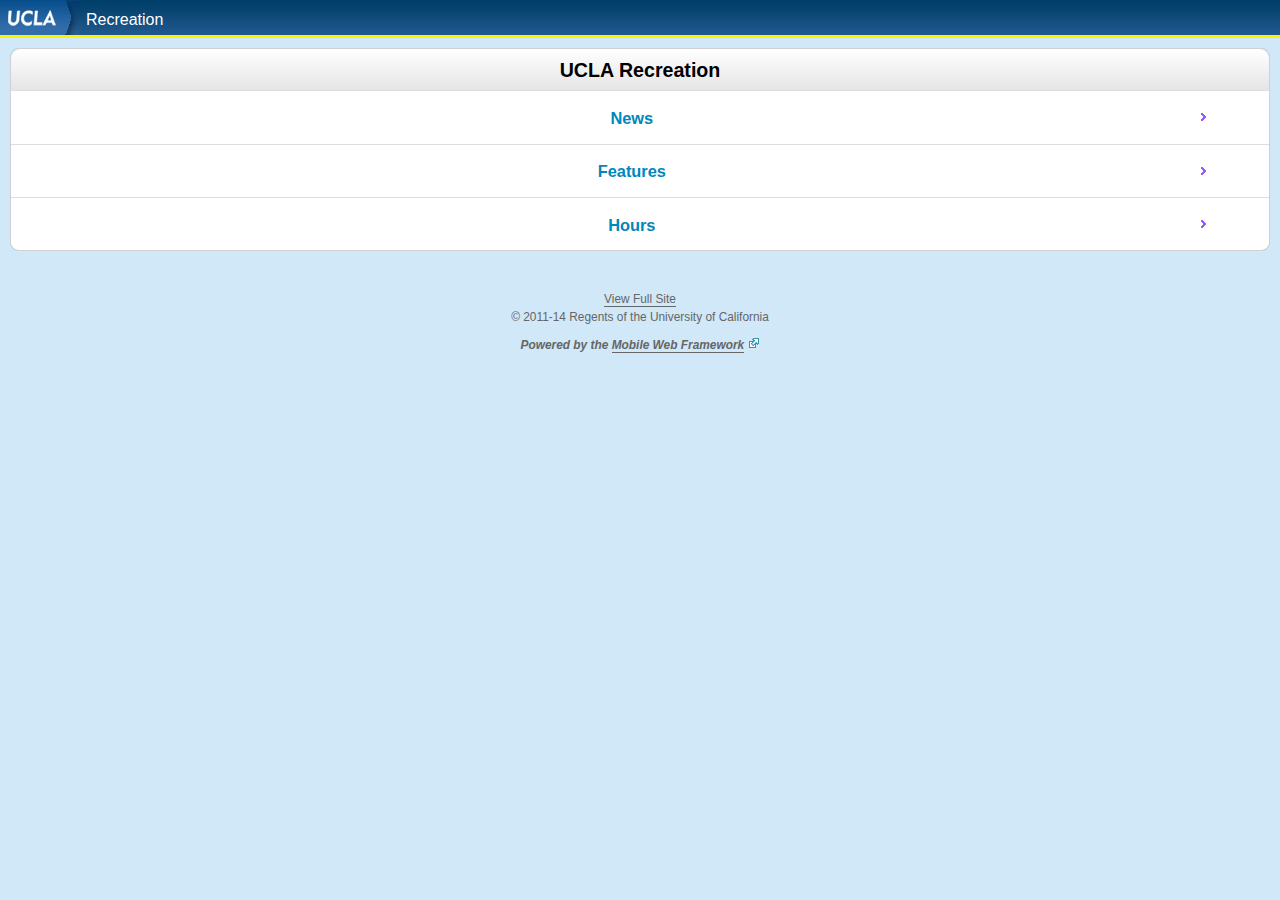
<file: index.html>
<!DOCTYPE html>
<html lang="en" manifest="manifest.appcache">
    <head>
        <title>UCLA Recreation</title>
        <link rel="stylesheet" href="assets/mwf.css">
        <script type="text/javascript" src="assets/fastclick.js"></script>
        <script type="text/javascript" src="assets/mwf.js"></script>
        <script type="text/javascript" src="assets/jquery.js"></script>
        <script type="text/javascript" src="assets/site.js"></script>
        <link rel="shortcut icon" href="favicon.ico">
        <link rel="apple-touch-icon-precomposed" href="assets/img/ucla/appicon.png">
        <meta name="viewport" content="width=device-width,initial-scale=1,maximum-scale=1">
    </head>
    <body>
        
        <header id="header" role="banner">
            <a href="http://m.ucla.edu"><img src="assets/img/ucla/header.png" alt="UCLA"></a>
            <span>Recreation</span>
        </header>
        
        <nav class="menu">
            <h1>UCLA Recreation</h1>
            <ul>
                <li><a href="news.html">News</a></li>
                <li><a href="features.html">Features</a></li>
                <li><a href="hours.html">Hours</a></li>
            </ul>
        </nav>
        
        <footer id="footer"> 
            <a href="http://www.recreation.ucla.edu">View Full Site</a> 
            <p>&copy; 2011-14 Regents of the University of California<br> 
            <p style="font-weight:bold;font-style:italic;margin-top:10px;">Powered by the <span class="external"><a rel="external" class="no-ext-ind" href="http://mwf.ucla.edu" target="_blank">Mobile Web Framework</a></span></p>
        </footer>
        
    </body>
</html>
</file>
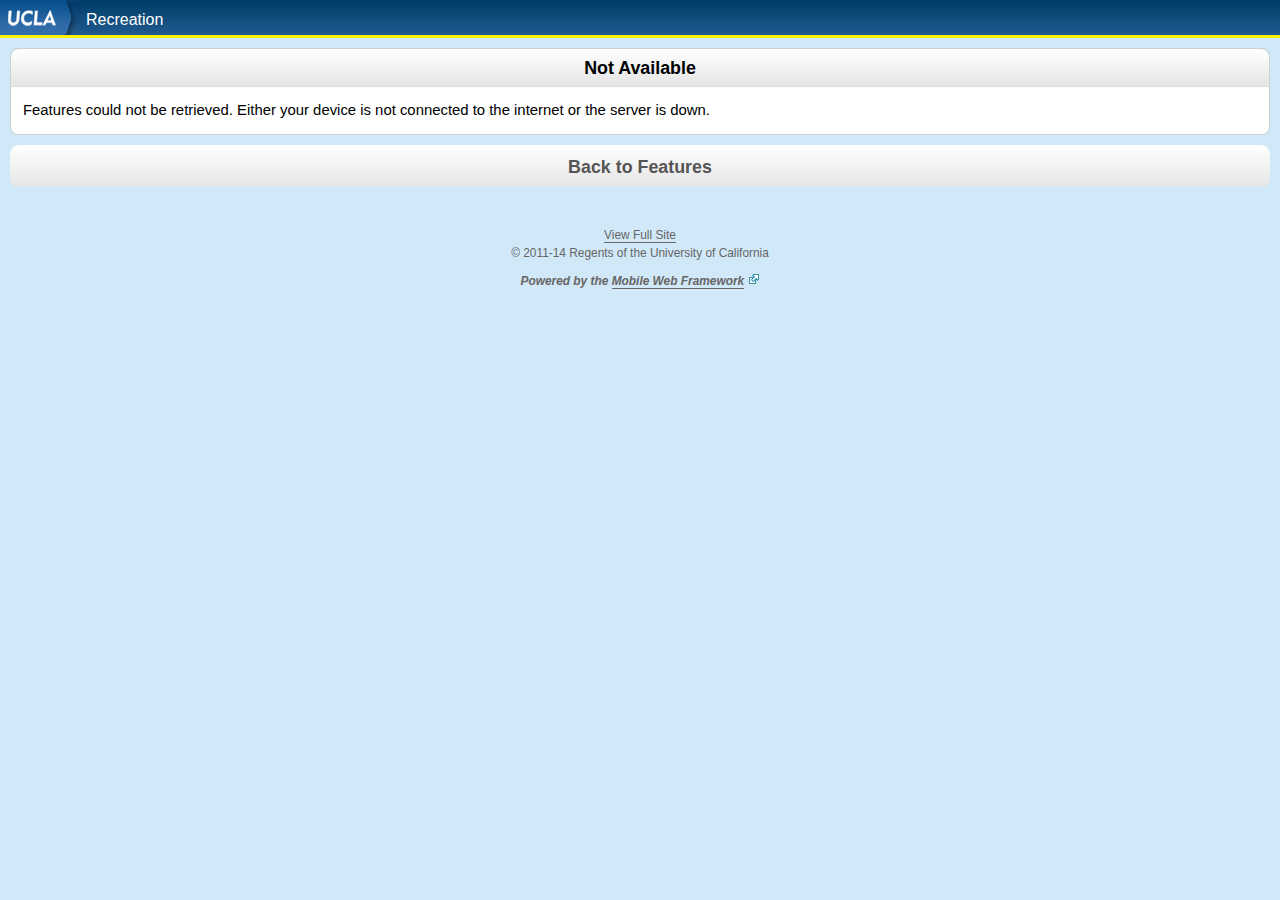
<file: feature_article.html>
<!DOCTYPE html>
<html lang="en" manifest="manifest.appcache">
    <head>
        <title>UCLA Recreation</title>
        <link rel="stylesheet" href="assets/mwf.css">
        <script type="text/javascript" src="assets/fastclick.js"></script>
        <script type="text/javascript" src="assets/mwf.js"></script>
        <script type="text/javascript" src="assets/jquery.js"></script>
        <script type="text/javascript" src="assets/site.js"></script>
        <link rel="shortcut icon" href="favicon.ico">
        <link rel="apple-touch-icon-precomposed" href="assets/img/ucla/appicon.png">
        <meta name="viewport" content="width=device-width,initial-scale=1,maximum-scale=1">
    </head>
    <body>
        
        <header id="header" role="banner">
            <a href="http://m.ucla.edu"><img src="assets/img/ucla/header.png" alt="UCLA"></a>
            <span>Recreation</span>
        </header>
        
        <main></main>
        
        <a href="features.html" class="button light">Back to Features</a>
        
        <footer id="footer"> 
            <a href="http://www.recreation.ucla.edu">View Full Site</a> 
            <p>&copy; 2011-14 Regents of the University of California<br> 
            <p style="font-weight:bold;font-style:italic;margin-top:10px;">Powered by the <span class="external"><a rel="external" class="no-ext-ind" href="http://mwf.ucla.edu" target="_blank">Mobile Web Framework</a></span></p>
        </footer>
        
        <script type="text/javascript">
(function(){
    
    var guid = window.location.hash.substring(1);
    
    Site.News.retrieve(Site.Config.endpoint+'/recfeatures', 'Features', {
        'prefer': 'cache',
        'success': function(items){
            var item = items[guid],
                $create = Site.Util.$create,
                $main = $('main'),
                $content = $create('div').addClass('content')
                                         .append($create('h1').text(item['title']))
                                         .append($create('div').html(item['description']))
                                         .appendTo($main);
                                 
            if(item['link'] && item['link'].length > 0)
                $create('div').attr('style', 'text-align:center;')
                              .append('<strong>For more information...</strong>')
                              .append('<br>')
                              .append('<a href="'+item['link']+'">'+item['link']+'</a>')
                              .appendTo($content);
        },
        'error': function(error){

        }
    })
})();
        </script>
        
    </body>
</html>
</file>
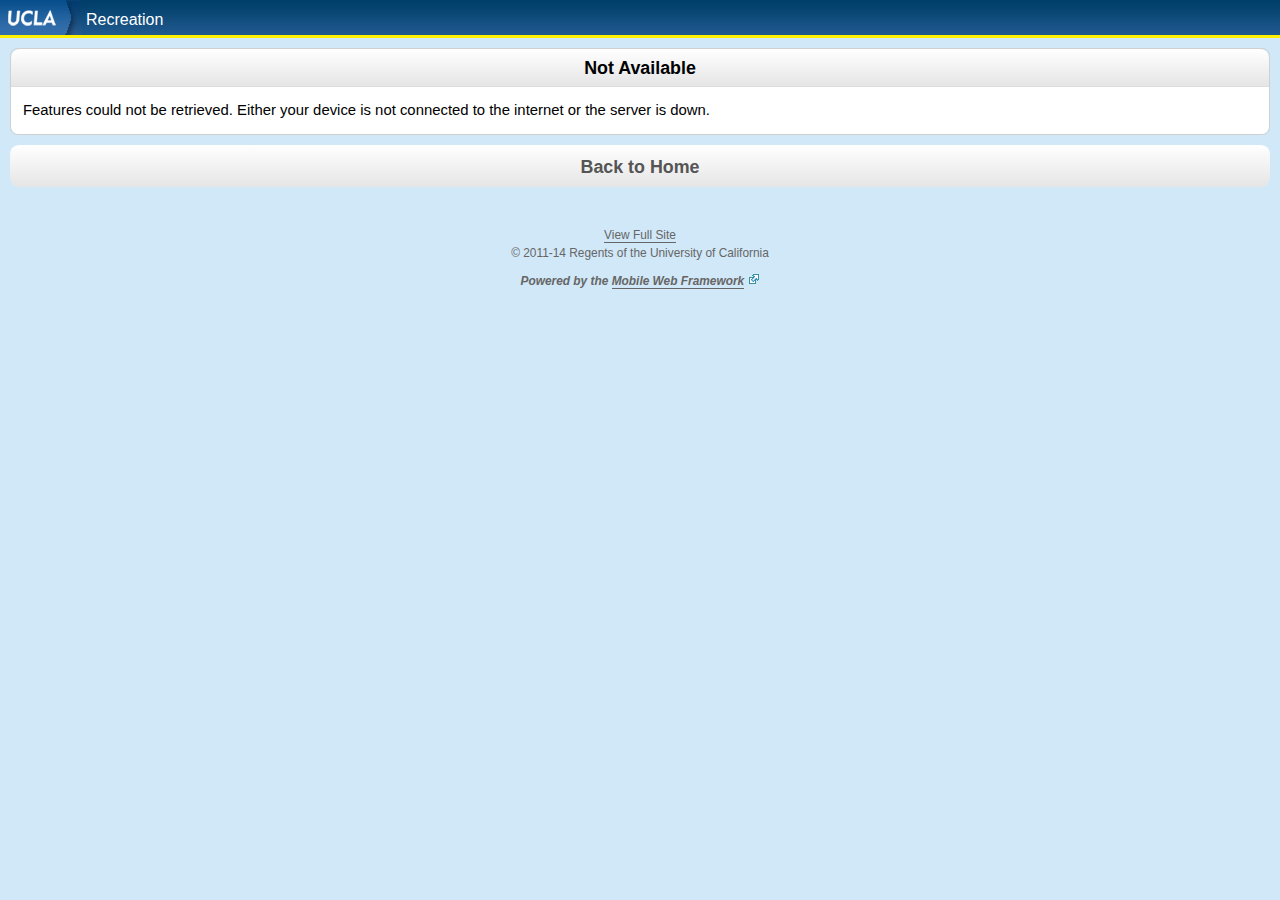
<file: features.html>
<!DOCTYPE html>
<html lang="en" manifest="manifest.appcache">
    <head>
        <title>UCLA Recreation</title>
        <link rel="stylesheet" href="assets/mwf.css">
        <script type="text/javascript" src="assets/fastclick.js"></script>
        <script type="text/javascript" src="assets/mwf.js"></script>
        <script type="text/javascript" src="assets/jquery.js"></script>
        <script type="text/javascript" src="assets/site.js"></script>
        <link rel="shortcut icon" href="favicon.ico">
        <link rel="apple-touch-icon-precomposed" href="assets/img/ucla/appicon.png">
        <meta name="viewport" content="width=device-width,initial-scale=1,maximum-scale=1">
    </head>
    <body>
        
        <header id="header" role="banner">
            <a href="http://m.ucla.edu"><img src="assets/img/ucla/header.png" alt="UCLA"></a>
            <span>Recreation</span>
        </header>
        
        <main></main>
        
        <a href="index.html" class="button light">Back to Home</a>
        
        <footer id="footer"> 
            <a href="http://www.recreation.ucla.edu">View Full Site</a> 
            <p>&copy; 2011-14 Regents of the University of California<br> 
            <p style="font-weight:bold;font-style:italic;margin-top:10px;">Powered by the <span class="external"><a rel="external" class="no-ext-ind" href="http://mwf.ucla.edu" target="_blank">Mobile Web Framework</a></span></p>
        </footer>
        
        <script type="text/javascript">
(function(){
    
    Site.News.retrieve(Site.Config.endpoint+'/recfeatures', 'Features', {
        'prefer': 'cache',
        'success': function(items){
            var $create = Site.Util.$create,
                $menu = $create('div').addClass('menu detailed')
                                         .append($create('h1').text('Features'))
                                         .appendTo($('main')),
                $menuList = $create('ul').appendTo($menu);

            $.each(items, function(guid, item){
                if($.trim(item.title).length == 0)
                    return;
                $create('li').append($create('a').attr('href','feature_article.html#'+guid).text(item.title)).appendTo($menuList);
            })

        },
        'error': function(error){

        }
    })
})();
        </script>
        
    </body>
</html>
</file>
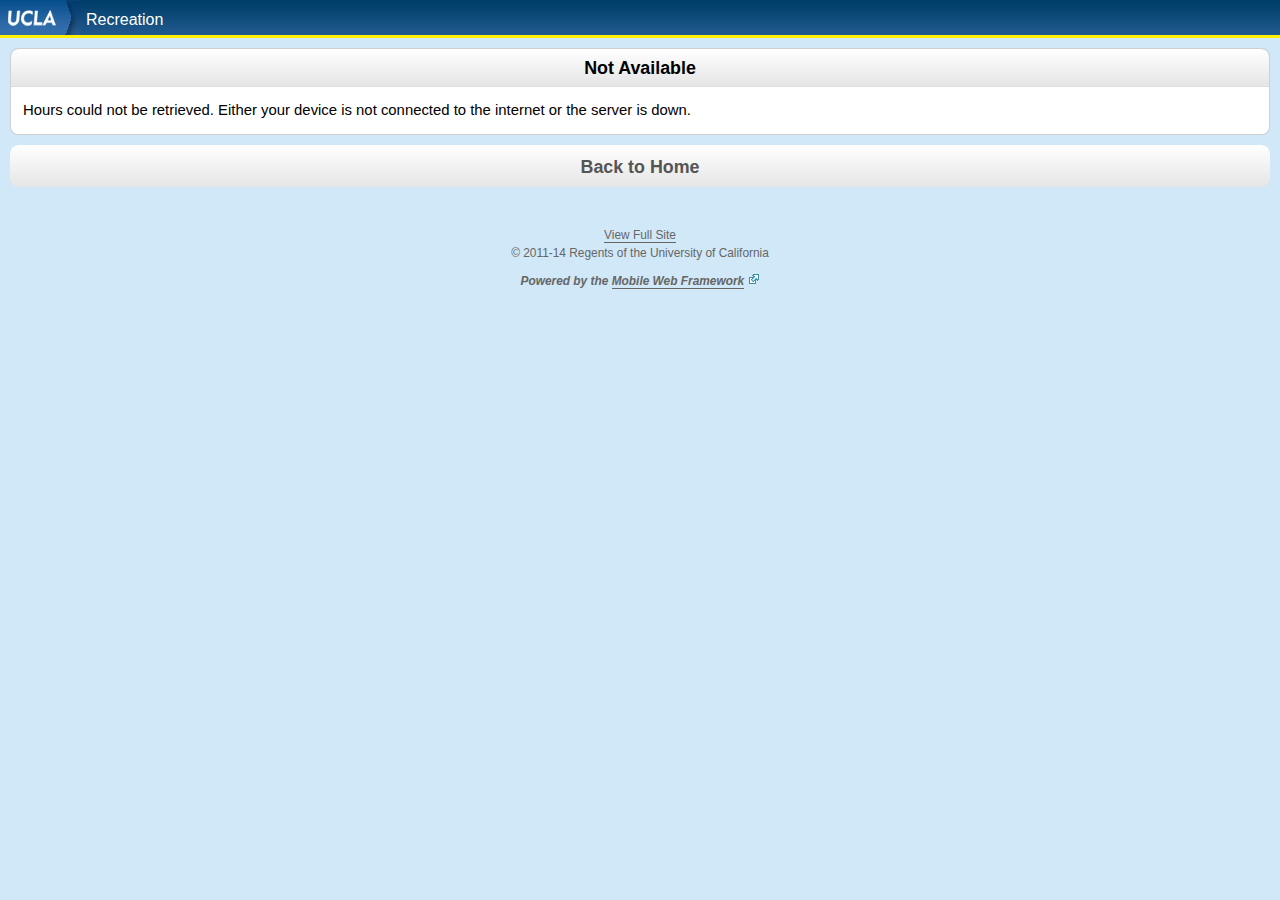
<file: hours.html>
<!DOCTYPE html>
<html lang="en" manifest="manifest.appcache">
    <head>
        <title>UCLA Recreation</title>
        <link rel="stylesheet" href="assets/mwf.css">
        <script type="text/javascript" src="assets/fastclick.js"></script>
        <script type="text/javascript" src="assets/mwf.js"></script>
        <script type="text/javascript" src="assets/jquery.js"></script>
        <script type="text/javascript" src="assets/site.js"></script>
        <link rel="shortcut icon" href="favicon.ico">
        <link rel="apple-touch-icon-precomposed" href="assets/img/ucla/appicon.png">
        <meta name="viewport" content="width=device-width,initial-scale=1,maximum-scale=1">
    </head>
    <body>
        
        <header id="header" role="banner">
            <a href="http://m.ucla.edu"><img src="assets/img/ucla/header.png" alt="UCLA"></a>
            <span>Recreation</span>
        </header>
        
        <main></main>
        
        <a href="index.html" class="button light">Back to Home</a>
        
        <footer id="footer"> 
            <a href="http://www.recreation.ucla.edu">View Full Site</a> 
            <p>&copy; 2011-14 Regents of the University of California<br> 
            <p style="font-weight:bold;font-style:italic;margin-top:10px;">Powered by the <span class="external"><a rel="external" class="no-ext-ind" href="http://mwf.ucla.edu" target="_blank">Mobile Web Framework</a></span></p>
        </footer>
        
        <script type="text/javascript">
(function(){
    
    Site.News.retrieve(Site.Config.endpoint+'/rechours', 'Hours', {
        'prefer': 'cache',
        'success': function(items){
            var $create = Site.Util.$create,
                $content = $create('div').addClass('content')
                                         .append($create('h1').text('Hours'))
                                         .appendTo($('main'));

            $.each(items, function(guid, item){
                $create('div').append(item.description).appendTo($content);
            })

        },
        'error': function(error){

        }
    })
})();
        </script>
        
    </body>
</html>
</file>
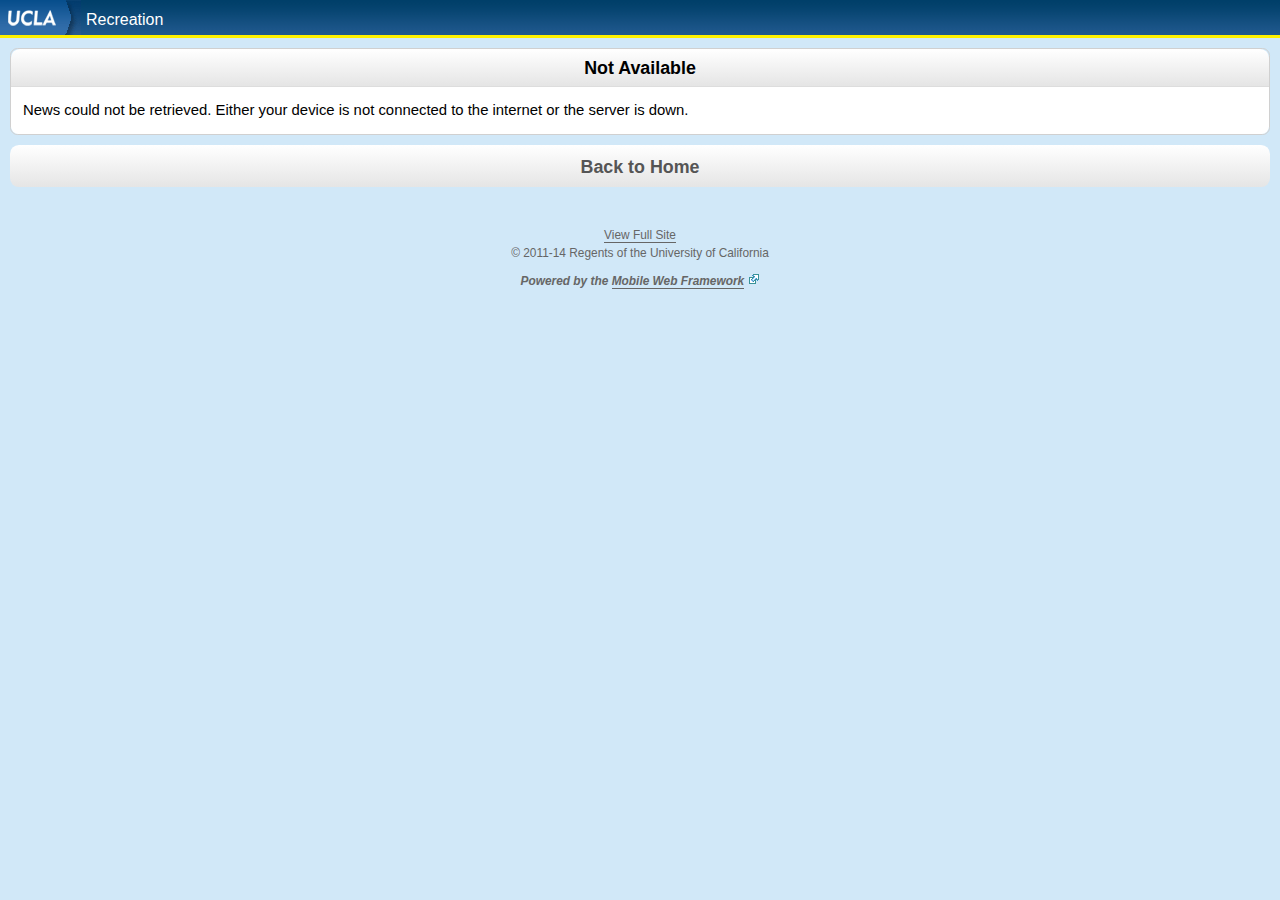
<file: news.html>
<!DOCTYPE html>
<html lang="en" manifest="manifest.appcache">
    <head>
        <title>UCLA Recreation</title>
        <link rel="stylesheet" href="assets/mwf.css">
        <script type="text/javascript" src="assets/fastclick.js"></script>
        <script type="text/javascript" src="assets/mwf.js"></script>
        <script type="text/javascript" src="assets/jquery.js"></script>
        <script type="text/javascript" src="assets/site.js"></script>
        <link rel="shortcut icon" href="favicon.ico">
        <link rel="apple-touch-icon-precomposed" href="assets/img/ucla/appicon.png">
        <meta name="viewport" content="width=device-width,initial-scale=1,maximum-scale=1">
    </head>
    <body>
        
        <header id="header" role="banner">
            <a href="http://m.ucla.edu"><img src="assets/img/ucla/header.png" alt="UCLA"></a>
            <span>Recreation</span>
        </header>
        
        <main></main>
        
        <a href="index.html" class="button light">Back to Home</a>
        
        <footer id="footer"> 
            <a href="http://www.recreation.ucla.edu">View Full Site</a> 
            <p>&copy; 2011-14 Regents of the University of California<br> 
            <p style="font-weight:bold;font-style:italic;margin-top:10px;">Powered by the <span class="external"><a rel="external" class="no-ext-ind" href="http://mwf.ucla.edu" target="_blank">Mobile Web Framework</a></span></p>
        </footer>
        
        <script type="text/javascript">
(function(){
    
    Site.News.retrieve(Site.Config.endpoint+'/recnews', 'News', {
        'prefer': 'cache',
        'success': function(items){
            var $create = Site.Util.$create,
                $menu = $create('div').addClass('menu detailed')
                                         .append($create('h1').text('News'))
                                         .appendTo($('main')),
                $menuList = $create('ul').appendTo($menu);

            $.each(items, function(guid, item){
                if($.trim(item.title).length == 0)
                    return;
                var $item = $create('li').append($create('a').attr('href','news_article.html#'+guid).text(item.title));
                $menuList.append($item);
            })

        },
        'error': function(error){

        }
    })
})();
        </script>
        
    </body>
</html>
</file>
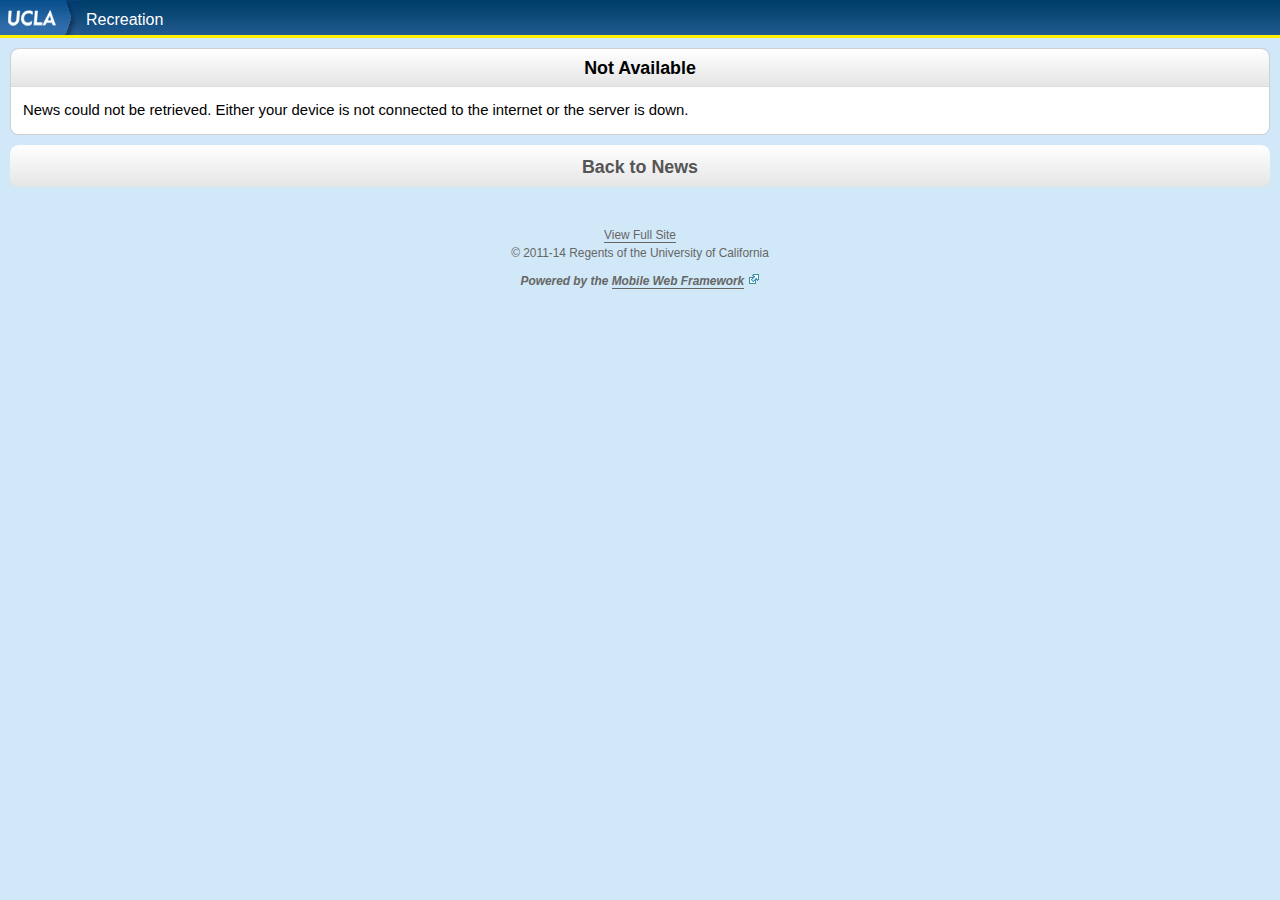
<file: news_article.html>
<!DOCTYPE html>
<html lang="en" manifest="manifest.appcache">
    <head>
        <title>UCLA Recreation</title>
        <link rel="stylesheet" href="assets/mwf.css">
        <script type="text/javascript" src="assets/fastclick.js"></script>
        <script type="text/javascript" src="assets/mwf.js"></script>
        <script type="text/javascript" src="assets/jquery.js"></script>
        <script type="text/javascript" src="assets/site.js"></script>
        <link rel="shortcut icon" href="favicon.ico">
        <link rel="apple-touch-icon-precomposed" href="assets/img/ucla/appicon.png">
        <meta name="viewport" content="width=device-width,initial-scale=1,maximum-scale=1">
    </head>
    <body>
        
        <header id="header" role="banner">
            <a href="http://m.ucla.edu"><img src="assets/img/ucla/header.png" alt="UCLA"></a>
            <span>Recreation</span>
        </header>
        
        <main></main>
        
        <a href="news.html" class="button light">Back to News</a>
        
        <footer id="footer"> 
            <a href="http://www.recreation.ucla.edu">View Full Site</a> 
            <p>&copy; 2011-14 Regents of the University of California<br> 
            <p style="font-weight:bold;font-style:italic;margin-top:10px;">Powered by the <span class="external"><a rel="external" class="no-ext-ind" href="http://mwf.ucla.edu" target="_blank">Mobile Web Framework</a></span></p>
        </footer>
        
        <script type="text/javascript">
(function(){
    
    var guid = window.location.hash.substring(1);
    
    Site.News.retrieve(Site.Config.endpoint+'/recnews', 'News', {
        'prefer': 'cache',
        'success': function(items){
            var item = items[guid],
                $create = Site.Util.$create,
                $main = $('main'),
                $content = $create('div').addClass('content')
                                         .append($create('h1').text(item['title']))
                                         .append($create('div').html(item['description']))
                                         .appendTo($main);
                                 
            if(item['link'] && item['link'].length > 0)
                $create('div').attr('style', 'text-align:center;')
                              .append('<strong>For more information...</strong>')
                              .append('<br>')
                              .append('<a href="'+item['link']+'">'+item['link']+'</a>')
                              .appendTo($content);
        },
        'error': function(error){

        }
    })
})();
        </script>
        
    </body>
</html>
</file>
<file: assets/mwf.css>
/** Mobile Web Framework | http://mwf.ucla.edu */
.not-basic,.only-webkit,.only-full{display:none}body,html{border:0;margin:0;padding:0}body{background-color:#ddd;font:100%/1.25 Arial,Helvetica,sans-serif;font-size:.93em;line-height:1.5}html,body,address,blockquote,body,dd,div,dl,dt,fieldset,form,frame,frameset,h1,h2,h3,h4,h5,h6,ol,p,ul,center,dir,hr,menu,pre{display:block;padding:0;margin:0}h1,h2,h3,h4,h5,h6{line-height:1.2em}h1,h2{font-size:1.2em;font-weight:bold}h3,h4{font-size:1.1em;font-weight:bold}h5{font-size:1.1em;font-weight:normal}h6{font-size:1em;font-weight:bold}a{text-decoration:none}.center{text-align:center!important;margin-left:auto;margin-right:auto}.align-left{text-align:left!important}.align-right{text-align:right!important}.clear{width:100%;clear:both;float:none!important;height:1px}.smallprint{font-weight:normal;font-size:90%}a,a:visited{color:#2685bb}p a{border-bottom:0}input{border:1px solid #ccc;padding:4px}select{background:url(img/select-options-bg.png) center right no-repeat}.hide{display:none!important}#header{background:#536895 url(img/header-bg.png) repeat-x;height:35px;border-bottom:3px solid #869ac5}#header img{border:0;float:left}#header span{float:left;padding:8px 0 0 5px;font-weight:normal;font-size:16px}#header span,#header span a{color:#fff}#footer{font-size:80%;padding:1em;text-align:center}#footer,#footer a,#footer a:visited,.mwf_notmobile #footer a:hover{color:#666}#footer a,#footer a:visited{text-decoration:none;border-bottom:1px solid #666}.mwf_notmobile #footer a:hover{border-bottom:0}.content img,.menu img,.button img{max-width:100%;height:auto}.content{width:100%;margin:0}.content>p{margin:0}.content>h1,.content>h2{background-color:#e9e9e9;color:#000}.content>h1,.content>h2,.content>h3,.content>h4{padding:.5em 0 .4em;text-align:center}.content>h1.light,.content>h2.light{background-color:#f9f9f9;color:#555}.content>h1.blue,.content>h2.blue{background-color:#809fe2;color:#fff}.content>*{background-color:#fff;border-bottom:1px solid #ddd;padding:.8em}.content>* ol,.content>* ul{margin:0 1.5em;position:relative}.content>* p{margin-bottom:.5em}.content>.button a{color:#2685bb;font-weight:bold}.content>.button a .label{color:#777;font-weight:bold}.menu{width:100%;font-size:1.1em;font-weight:bold}.menu>h1,.menu>h2{background:#efefef;color:#000;padding:.5em 0 .4em 0;text-align:center;border-bottom:1px solid #ddd}.menu>ul>li p,.menu>ol>li p{font-weight:normal}.menu>h1.light,.menu>h2.light{background-color:#f6f6f6;color:#555}.menu>h1.blue,.menu>h2.blue{background-color:#809fe2;color:#fff}.menu p{color:#000}.menu>ul,.menu>ol{list-style-type:none}.menu>ul>li,.menu>ol>li{background-color:#fff;text-align:center;border-bottom:1px solid #ddd}.mwf_notmobile .menu>ul>li:hover,.mwf_notmobile .menu>ol>li:hover{background-color:#eaf2fa}.menu>ul>li>a,.menu>ol>li>a{display:block;background:url(img/list-arrow.png) no-repeat 95% center}.menu>ul>li>a,.menu>ol>li>a{padding:.9em 3em .8em 2em}.menu>ul>li>p:first-child:last-child .menu>ol>li>p:first-child:last-child{padding:.9em}.menu.detailed>ul>li>a>p,.menu.detailed>ol>li>a>p{color:#555}.menu.left>ul>li,.menu.left>ol>li,.menu.detailed>ul>li,.menu.detailed>ol>li{text-align:left}.menu.left>ul>li>a,.menu.left>ol>li>a{padding-left:.9em}.menu.center>ul>li,.menu.center>ol>li{text-align:center}.menu.detailed>ul>li,.menu.detailed>ol>li{font-size:1em}a.button,div.button{width:auto;margin:0}a.button,div.button>a{border-bottom:1px solid #aaa;padding:.5em 0 .4em 0;background-color:#536895;color:#fff;display:block;font-size:1.2em;font-weight:bold;text-align:center}.mwf_notmobile a.button:hover,a.button:focus,a.button:active,.mwf_notmobile div.button>a:hover,div.button>a:focus,div.button>a:active{background-color:#ffb300;color:#494d69}form{background-color:#fff;padding-bottom:1em;padding-right:20px}form>h1,form>h2,form>h3,form>h4{text-align:center;border-bottom:1px solid #ddd}form>h1,form>h2{background:#efefef;color:#000;padding:.5em 10px}form>h1.light,form>h2.light{background-color:#f6f6f6;color:#555}form>h1.blue,form>h2.blue{background-color:#809fe2;color:#fff}form>h3,form>h4{padding:10px;width:100%}form>fieldset{border:0}form>a.button,form>button,form>input,form>label:not(.option),form>select,form>textarea{margin-left:10px}form>label{margin-top:1em}form input,form select,form textarea{border:1px solid #CCC;font-size:.9em}form input,form textarea{padding:4px 0}form textarea{font:100%/1.25 Arial,Helvetica,sans-serif;height:4em}form p{margin-bottom:.5em}form a.button{text-align:center}form input[type="submit"],form input[type="reset"],form button,form a.button{background-color:#e4e7ee;border:0;color:#000;cursor:pointer;font:100%/1.25 Arial,Helvetica,sans-serif;margin-top:10px;padding:.5em 0;height:auto}form input[type="submit"],form input[type="reset"],form button{padding:.5em 1em}form input[type="submit"][disabled="disabled"],form input[type="reset"][disabled="disabled"],form button[disabled="disabled"],form a.button.disabled{color:#888;cursor:default}.mwf_notmobile form input[type="submit"][disabled="disabled"]:hover,.mwf_notmobile form input[type="reset"][disabled="disabled"]:hover,.mwf_notmobile form button[disabled="disabled"]:hover,.mwf_notmobile form a.button:hover.disabled,form input[type="submit"][disabled="disabled"]:focus,form input[type="reset"][disabled="disabled"]:focus,form button[disabled="disabled"]:focus,form a.button:focus.disabled{background-color:#e4e7ee}.mwf_notmobile form input[type="submit"]:hover,.mwf_notmobile form input[type="reset"]:hover,.mwf_notmobile form button:hover,.mwf_notmobile form a.button:hover,form input[type="submit"]:focus,form input[type="reset"]:focus,form button:focus,form a.button:focus{background-color:#cfd5e1}form input[type="submit"].primary,form input[type="reset"].primary,form button.primary,form a.button.primary,.mwf_notmobile form input[type="submit"][disabled="disabled"].primary:hover,.mwf_notmobile form input[type="reset"][disabled="disabled"].primary:hover,.mwf_notmobile form button.primary[disabled="disabled"]:hover,.mwf_notmobile form a.button.primary:hover.disabled,form input[type="submit"][disabled="disabled"].primary:focus,form input[type="reset"][disabled="disabled"].primary:focus,form button[disabled="disabled"].primary:focus,form a.button.primary:focus.disabled{background-color:#fbaf3f}.mwf_notmobile form input[type="submit"].primary:hover,.mwf_notmobile form input[type="reset"].primary:hover,.mwf_notmobile form button.primary:hover,.mwf_notmobile form a.button.primary:hover,form input[type="submit"].primary:focus,form input[type="reset"].primary:focus,form button.primary:focus,form a.button.primary:focus{background-color:#ffb300}form input[type="submit"].secondary,form input[type="reset"].secondary,form button.secondary,form a.button.secondary,.mwf_notmobile form input[type="submit"][disabled="disabled"].secondary:hover,.mwf_notmobile form input[type="reset"][disabled="disabled"].secondary:hover,.mwf_notmobile form button[disabled="disabled"].secondary:hover,.mwf_notmobile form a.button.secondary:hover.disabled,form input[type="submit"][disabled="disabled"].secondary:focus,form input[type="reset"][disabled="disabled"].secondary:focus,form button[disabled="disabled"].secondary:focus,form a.button.secondary:focus.disabled{background-color:#9caccf}.mwf_notmobile form input[type="submit"].secondary:hover,.mwf_notmobile form input[type="reset"].secondary:hover,.mwf_notmobile form button.secondary:hover,.mwf_notmobile form a.button.secondary:hover,form input[type="submit"].secondary:focus,form input[type="reset"].secondary:focus,form button.secondary:focus,form a.button.secondary:focus{background-color:#869ac5}form div,form h1,form h2,form p,form a.button,form fieldset,form input,form label,form select,form textarea{display:block;width:100%}.option input{display:inline;width:auto}form.short input,form.short>label{display:inline;width:auto}form .last{border-bottom:0}form>div,form>fieldset,form>p{border-bottom:1px solid #ddd;padding:10px}form .option{padding:0 0 0 10px;margin-bottom:0;border-bottom:0}span.required:after{content:"*";color:#536895;padding-left:.2em}form .invalid{color:#a00}form span.invalid{display:block}form span.invalid:before{content:url(img/invalid.png);font-size:1.5em}form input.invalid,form select.invalid,form textarea.invalid{border:1px solid #a00}form .date-field,form .month-field,form .week-field,form .datetime-field,form .datetime-local-field,form .time-field{border-bottom:0;padding:0 0 0 10px;margin-bottom:0}form .date-field select,form .month-field select,form .week-field select,form .datetime-field select,form .datetime-local-field select,form .time-field select{display:inline;width:auto}.content form{padding-left:0}.content form{padding-top:0;padding-bottom:0;padding-right:20px}.content>div>form>div,.content>div>form>fieldset,.content>div>form>p{border-bottom:0;padding:0}.content>div>form>fieldset{padding-bottom:.5em}.content>div>form{padding-right:0}.content>div>form>a.button,.content>div>form>button,.content>div>form>input,.content>div>form>label,.content>div>form>select,.content>div>form>textarea{margin-left:0}div.message{display:block;padding:.5em 0 .5em 1em;text-align:left}div.message.alert{border:1px solid #fa3;background-color:#ffe}div.message.confirm{border:1px solid #6a3;background-color:#efe}div.message.error{border:1px solid #a30;background-color:#fee}div.message.info{border:1px solid #6ac;background-color:#eff}.message.alert{color:#630}.message.confirm{color:#360}.message.error{color:#a00}.message.info{color:#039}#desktop-preview-menu{padding:3px 10px;background-color:#fff;border-bottom:1px solid #000}#desktop-preview-menu h1{color:#000;font-size:12px;padding:0;margin:0;padding-top:1px;float:left}#desktop-preview-menu div.options{font-size:12px;float:right}body.front h1#header{background:#536895 url(img/header-front-page-bg.png) repeat-x;height:50px}body.front h1#header img{float:none}body.front h1#header span{display:none}#breadcrumbs{padding:5px 0;margin-left:15px;font-size:.9em;font-weight:bold}#breadcrumbs a{text-decoration:none;color:#2685bb}body{background-color:#d1e8f8}a,a:visited{color:#0087bc}#header{background:#204e91 url(img/ucla/header-bg.png) repeat-x;border-bottom:3px solid #fff100;text-align:center}body.front h1#header{background:#204e91 url(img/ucla/header-front-page-bg.png) repeat-x;height:50px}.menu>ul>li>a,.menu>ol>li>a,.menu-full>ul>li>a,.menu-full>ol>li>a{background:url(img/ucla/list-arrow-alt.png) no-repeat 95% center}.mwf_notmobile .menu>ul>li:hover>a,.mwf_notmobile .menu>ol>li:hover>a{background:url(img/ucla/list-arrow-alt.png) no-repeat 95% center}.not-basic,.not-webkit,.not-full{display:block}.basic-only,.only-basic,.only-webkit .only-full{display:none}.content{width:auto;margin:10px 10px 0 10px;border:1px solid #d0d0d0}.content>*:last-child{border-bottom:none!important}.content.not-padded{margin:0}.content>h1.light,.content>h2.light{border:1px #ddd;border-style:solid none none none}.menu{margin:10px 10px 0 10px;border:1px solid #d0d0d0;width:auto}.menu>ul>li:last-child,.menu>ol>li:last-child,.menu>*:last-child{border-bottom:0}.menu.not-padded{margin:0}a[rel~=external]:after,span.external:after{content:"\a0 " url(img/external-link.png)}a[rel=external].no-ext-ind:after{content:""}.button{display:block;position:relative!important;width:auto;overflow:hidden}div.button{padding-top:10px;height:3em}a.button{border:1px solid #d0d0d0;margin:10px 10px 0 10px}.button>a,.button>a.light{position:absolute;width:auto;overflow:hidden;white-space:nowrap;padding:.5em 0 .4em 0}.button>a:first-child{right:50%;left:10px;width:auto;border:1px solid #d0d0d0}.button>a:last-child{left:50%;right:10px;width:auto;border:1px solid #d0d0d0;border-left:0}.button>a:first-child:last-child{width:auto;left:10px;right:10px}a.button,.button>a{border:0}.mwf_notmobile a.button:hover,a.button:focus,a.button:active,.mwf_notmobile .button>a:hover,.button>a:focus,.button>a:active,.mwf_notmobile a.button.light:hover,a.button.light:focus,a.button.light:active,.mwf_notmobile .button>a.light:hover,.button>a.light:focus,.button>a.light:active{background-color:#ffb300!important;color:#494d69}a.button.light,.button>a.light,.button.light>a{background-color:#f6f6f6;color:#555}.button.next,.button>.next{padding:10px 0 10px 65px;background:url(img/button-next.png) no-repeat center}.button.previous,.button>.previous{padding:10px 0 10px 65px;background:url(img/button-previous.png) no-repeat center}.button.next span,.button.previous span,.button>.next span,.button>.previous span{display:none}#button-top{overflow:hidden;white-space:nowrap;position:absolute!important;z-index:100;top:0;right:0;height:16px!important;line-height:16px;margin:4px 10px 7px 0;padding:4px 8px 4px 8px;border:1px solid #bbb;font-size:12px!important;-webkit-box-shadow:none;background-color:#788ebe;color:#fff;font-weight:bold}.mwf_notmobile #button-top:hover,#button-top:active,#button-top:focus{background-color:#576c9c!important;color:#fff}form{margin:10px 10px 0 10px}form.not-padded{margin:0}.content form{margin:0}div.message{background-position:99% 50%;background-repeat:no-repeat;padding-right:32px;margin-top:.6em;margin-left:10px;margin-right:10px}div.message.not-padded{margin:0}div.message.alert{background-image:url("img/message-alert.png")}div.message.confirm{background-image:url("img/message-confirm.png")}div.message.error{background-image:url("img/message-error.png")}div.message.info{background-image:url("img/message-info.png")}.content div.message,.menu div.message,.form div.message{margin-top:0;margin-left:0;margin-right:0;margin-bottom:10px}.content div.message:last-child,.menu div.message:last-child,.form div.message:last-child{margin-bottom:0}#search-button{background:url(img/button-search.png) no-repeat;width:60px;height:25px;border:0;padding:0;margin:0;text-indent:-9999px}#go-button{background:url(img/button-go.png) no-repeat;width:30px;height:25px;border:0;padding:0;margin:0;text-indent:-9999px}body.front .menu.front li a{padding:1.2em}body.front .menu li a{padding:1em}body.front .menu.front li a{padding:1em 1em 1em 4em}#main_menu{border-style:none}#footer{clear:both;padding:40px}.front .grid-view.menu>ol{overflow:auto}.front .grid-view.menu>ol>li{width:100px;float:left;border:0}.front .grid-view.menu>ol>li>a{padding:80px 10px 0;text-align:center;font-size:11px;background:0}.front .grid-view #happenings{background:url(img/icon/grid/events.png) center no-repeat}.front .grid-view #happenings:hover,.front .grid-view #happenings:focus{background:#eaf2fa url(img/icon/grid/events.png) center no-repeat}.front .grid-view #research{background:url(img/icon/grid/research.png) center no-repeat}.front .grid-view #research:hover,.front .grid-view #research:focus{background:#eaf2fa url(img/icon/grid/research.png) center no-repeat}.front .grid-view #bus{background:url(img/icon/grid/bus.png) center no-repeat}.front .grid-view #bus:hover,.front .grid-view #bus:focus{background:#eaf2fa url(img/icon/grid/bus.png) center no-repeat}.front .grid-view #news{background:url(img/icon/grid/news.png) center no-repeat}.front .grid-view #news:hover,.front .grid-view #news:focus{background:#eaf2fa url(img/icon/grid/news.png) center no-repeat}.front .grid-view #directory{background:url(img/icon/grid/directory.png) center no-repeat}.front .grid-view #directory:hover,.front .grid-view #directory:focus{background:#eaf2fa url(img/icon/grid/directory.png) center no-repeat}.front .grid-view #campus-map{background:url(img/icon/grid/campus-map.png) center no-repeat}.front .grid-view #campus-map:hover,.front .grid-view #campus-map:focus{background:#eaf2fa url(img/icon/grid/campus-map.png) center no-repeat}.front .grid-view #bear{background:url(img/icon/grid/bear.png) center no-repeat}.front .grid-view #bear:hover,.front .grid-view #bear:focus{background:#eaf2fa url(img/icon/grid/bear.png) center no-repeat}.front .grid-view #campus-life{background:url(img/icon/grid/campus-life.png) center no-repeat}.front .grid-view #campus-life:hover,.front .grid-view #campus-life:focus{background:#eaf2fa url(img/icon/grid/campus-life.png) center no-repeat}.front .grid-view #library{background:url(img/icon/grid/library.png) center no-repeat}.front .grid-view #library:hover,.front .grid-view #library:focus{background:#eaf2fa url(img/icon/grid/library.png) center no-repeat}.front .grid-view #social-media{background:url(img/icon/grid/social-media.png) center no-repeat}.front .grid-view #social-media:hover,.front .grid-view #social-media:focus{background:#eaf2fa url(img/icon/grid/social-media.png) center no-repeat}.front .grid-view #commencement{background:url(img/icon/grid/commencement.jpg) center no-repeat}.front .grid-view #commencement:hover,.front .grid-view #commencement:focus{background:#eaf2fa url(img/icon/grid/commencement.jpg) center no-repeat}.front .grid-view #bruin-day{background:url(img/icon/grid/m.icon.png) center no-repeat}.front .grid-view #bruin-day:hover,.front .grid-view #bruin-day:focus{background:#eaf2fa url(img/icon/grid/m.icon.png) center no-repeat}.front .grid-view #campus-tour{background:url(img/icon/grid/campus-tour.png) center no-repeat}.front .grid-view #campus-tour:hover,.front .grid-view #campus-tour:focus{background:#eaf2fa url(img/icon/grid/campus-tour.png) center no-repeat}.front .grid-view #youtube{background:url(img/icon/grid/youtube.png) center no-repeat}.front .grid-view #youtube:hover,.front .grid-view #youtube:focus{background:#eaf2fa url(img/icon/grid/youtube.png) center no-repeat}.front .grid-view #itunes{background:url(img/icon/grid/itunes.png) center no-repeat}.front .grid-view #itunes:hover,.front .grid-view #itunes:focus{background:#eaf2fa url(img/icon/grid/itunes.png) center no-repeat}.front .grid-view #dining{background:url(img/icon/grid/dining.png) center no-repeat}.front .grid-view #dining:hover,.front .grid-view #dining:focus{background:#eaf2fa url(img/icon/grid/dining.png) center no-repeat}.front .grid-view #recreation{background:url(img/icon/grid/recreation.png) center no-repeat}.front .grid-view #recreation:hover,.front .grid-view #recreation:focus{background:#eaf2fa url(img/icon/grid/recreation.png) center no-repeat}.front .grid-view #student-orgs{background:url(img/icon/grid/student-orgs.png) center no-repeat}.front .grid-view #student-orgs:hover,.front .grid-view #student-orgs:focus{background:#eaf2fa url(img/icon/grid/student-orgs.png) center no-repeat}.front .grid-view #career-center{background:url(img/icon/grid/career-center.png) center no-repeat}.front .grid-view #career-center:hover,.front .grid-view #career-center:focus{background:#eaf2fa url(img/icon/grid/career-center.png) center no-repeat}.front .grid-view #volunteerday{background:url(img/icon/grid/volunteerday.png) center no-repeat}.front .grid-view #volunteerday:hover,.front .grid-view #volunteerday:focus{background:#eaf2fa url(img/icon/grid/volunteerday.png) center no-repeat}.front .list-view #happenings{background:#fff url(img/icon/list/events.png) 16px no-repeat}.front .list-view #research{background:#fff url(img/icon/list/research.png) 16px no-repeat}.front .list-view #bus{background:#fff url(img/icon/list/bus.png) 16px no-repeat}.front .list-view #news{background:#fff url(img/icon/list/news.png) 16px no-repeat}.front .list-view #directory{background:#fff url(img/icon/list/directory.png) 16px no-repeat}.front .list-view #campus-map{background:#fff url(img/icon/list/campus-map.png) 16px no-repeat}.front .list-view #bear{background:#fff url(img/icon/list/bear.png) 16px no-repeat}.front .list-view #campus-life{background:#fff url(img/icon/list/campus-life.png) 16px no-repeat}.front .list-view #social-media{background:#fff url(img/icon/list/social-media.png) 16px no-repeat}.front .list-view #library{background:#fff url(img/icon/list/library.png) 16px no-repeat}.front .list-view #commencement{background:#fff url(img/icon/list/commencement.jpg) 16px 14px no-repeat}.front .list-view #campus-life{background:#fff url(img/icon/list/campus-life.png) 16px no-repeat}.front .list-view #social-media{background:#fff url(img/icon/list/social-media.png) 16px no-repeat}.front .list-view #library{background:#fff url(img/icon/list/library.png) 16px no-repeat}.front .list-view #commencement{background:#fff url(img/icon/list/commencement.jpg) 16px 14px no-repeat}.front .list-view #dining{background:#fff url(img/icon/list/dining.png) 16px no-repeat}.front .list-view #recreation{background:#fff url(img/icon/list/recreation.png) 16px no-repeat}.front .list-view #campus-tour{background:#fff url(img/icon/list/campus-tour.png) 16px no-repeat}.front .list-view #student-orgs{background:#fff url(img/icon/list/student-orgs.png) 16px no-repeat}.front .list-view #career-center{background:#fff url(img/icon/list/career-center.png) 16px no-repeat}.front .list-view #volunteerday{background:#fff url(img/icon/list/volunteerday.png) 16px no-repeat}.front #news:hover,.front #news:focus{background:#eaf2fa url(img/icon/list/news.png) 16px no-repeat}.front #happenings:hover,.front #happenings:focus{background:#eaf2fa url(img/icon/list/events.png) 16px no-repeat}.front #research:hover,.front #research:focus{background:#eaf2fa url(img/icon/list/research.png) 16px no-repeat}.front #directory:hover,.front #directory:focus{background:#eaf2fa url(img/icon/list/directory.png) 16px no-repeat}.front #bear:hover,.front #bear:focus{background:#eaf2fa url(img/icon/list/bear.png) 16px no-repeat}.front #campus-map:hover,.front #campus-map:focus{background:#eaf2fa url(img/icon/list/campus-map.png) 16px no-repeat}.front #campus-tour:hover,.front #campus-tour:focus{background:#eaf2fa url(img/icon/list/campus-tour.png) 16px no-repeat}.front #campus-life:hover,.front #campus-life:focus{background:#eaf2fa url(img/icon/list/campus-life.png) 16px no-repeat}.front #bus:hover,.front #bus:focus{background:#eaf2fa url(img/icon/list/bus.png) 16px no-repeat}.front #youtube:hover,.front #youtube:focus{background:#eaf2fa url(img/icon/list/youtube.png) 16px no-repeat}.front #itunes:hover,.front #itunes:focus{background:#eaf2fa url(img/icon/list/itunes.png) 16px no-repeat}.front #library:hover,.front #library:focus{background:#eaf2fa url(img/icon/list/library.png) 16px no-repeat}.front #bear:hover,.front #bear:focus{background:#eaf2fa url(img/icon/list/bear.png) 16px no-repeat}.front #social-media:hover,.front #social-media:focus{background:#eaf2fa url(img/icon/list/social-media.png) 16px no-repeat}.front #dining:hover,.front #dining:focus{background:#eaf2fa url(img/icon/list/dining.png) 16px no-repeat}.front #recreation:hover,.front #recreation:focus{background:#eaf2fa url(img/icon/list/recreation.png) 16px no-repeat}.front #student-orgs:hover,.front #student-orgs:focus{background:#eaf2fa url(img/icon/list/student-orgs.png) 16px no-repeat}.front #career-center:hover,.front #career-center:focus{background:#eaf2fa url(img/icon/list/career-center.png) 16px no-repeat}.front #volunteerday:hover,.front #volunteerday:focus{background:#eaf2fa url(img/icon/list/volunteerday.png) 16px no-repeat}.front .grid-view #opt{background:url(img/icon/grid/opt.png) center no-repeat}.front .grid-view #opt:hover,.front .grid-view #opt:focus{background:#eaf2fa url(img/icon/grid/opt.png) center no-repeat}.front .list-view #opt{background:#fff url(img/icon/list/opt.png) 16px no-repeat}.front .list-view #opt{background:#fff url(img/icon/list/opt.png) 16px no-repeat}.front #opt:hover,.front #opt:focus{background:#eaf2fa url(img/icon/list/opt.png) 16px no-repeat}.front .grid-view #athletics{background:url(img/icon/grid/athletics.png) center no-repeat}.front .grid-view #athletics:hover,.front .grid-view #athletics:focus{background:#eaf2fa url(img/icon/grid/athletics.png) center no-repeat}.front .list-view #athletics{background:#fff url(img/icon/list/athletics.png) 16px no-repeat}.front .list-view #athletics{background:#fff url(img/icon/list/athletics.png) 16px no-repeat}.front #athletics:hover,.front #athletics:focus{background:#eaf2fa url(img/icon/list/athletics.png) 16px no-repeat}.front .grid-view #psychology{background:url(img/icon/grid/psychology.png) center no-repeat}.front .grid-view #psychology:hover,.front .grid-view #psychology:focus{background:#eaf2fa url(img/icon/grid/psychology.png) center no-repeat}.front .list-view #psychology{background:#fff url(img/icon/list/psychology.png) 16px no-repeat}.front .list-view #psychology{background:#fff url(img/icon/list/psychology.png) 16px no-repeat}.front #psychology:hover,.front #psychology:focus{background:#eaf2fa url(img/icon/list/psychology.png) 16px no-repeat}.front .grid-view #anderson{background:url(img/icon/grid/anderson.png) center no-repeat}.front .grid-view #anderson:hover,.front .grid-view #anderson:focus{background:#eaf2fa url(img/icon/grid/anderson.png) center no-repeat}.front .list-view #anderson{background:#fff url(img/icon/list/anderson.png) 16px no-repeat}.front .list-view #anderson{background:#fff url(img/icon/list/anderson.png) 16px no-repeat}.front #anderson:hover,.front #anderson:focus{background:#eaf2fa url(img/icon/list/anderson.png) 16px no-repeat}.front .grid-view #ccle{background:url(img/icon/grid/ccle.png) center no-repeat}.front .grid-view #ccle:hover,.front .grid-view #ccle:focus{background:#eaf2fa url(img/icon/grid/ccle.png) center no-repeat}.front .list-view #ccle{background:#fff url(img/icon/list/ccle.png) 16px no-repeat}.front .list-view #ccle{background:#fff url(img/icon/list/ccle.png) 16px no-repeat}.front #ccle:hover,.front #ccle:focus{background:#eaf2fa url(img/icon/list/ccle.png) 16px no-repeat}.only-webkit,.only-full{display:block}.not-webkit,.not-full{display:none}.clear{clear:both;width:100%;height:1px}select{-webkit-appearance:none}.content{border-radius:.5em;-webkit-border-radius:.5em;-moz-border-radius:.5em}.content.not-padded{border-radius:0;-webkit-border-radius:0;-moz-border-radius:0}.content>h1,.content>h2{background:-webkit-gradient(linear,left top,left bottom,from(#fff),to(#e5e5e5));background:-moz-linear-gradient(#fff,#e5e5e5);background:-o-linear-gradient(top,#fff,#e5e5e5);background:linear-gradient(#fff,#e5e5e5)}.content>h1.light,.content>h2.light{background:-webkit-gradient(linear,left top,left bottom,from(#fff),to(#e5e5e5));background:-moz-linear-gradient(#fff,#e5e5e5);background:-o-linear-gradient(top,#fff,#e5e5e5);background:linear-gradient(#fff,#e5e5e5)}.content>h1.blue,.content>h2.blue{background:-webkit-gradient(linear,left top,left bottom,from(#809fe2),to(#637cb0));background:-moz-linear-gradient(#809fe2,#637cb0);background:-o-linear-gradient(top,#809fe2,#637cb0);background:linear-gradient(#809fe2,#637cb0)}.content>*:first-child{-webkit-border-top-left-radius:.5em;-webkit-border-top-right-radius:.5em;-moz-border-radius-topleft:.5em;-moz-border-radius-topright:.5em}.content>*:last-child{-webkit-border-bottom-left-radius:.5em;-webkit-border-bottom-right-radius:.5em;-moz-border-radius-bottomleft:.5em;-moz-border-radius-bottomright:.5em}.content.not-padded>*{-webkit-border-top-left-radius:0;-webkit-border-top-right-radius:0;-webkit-border-bottom-left-radius:0;-webkit-border-bottom-right-radius:0;-moz-border-radius-topleft:0;-moz-border-radius-topright:0;-moz-border-radius-bottomleft:0;-moz-border-radius-bottomright:0}.menu>h1,.menu>h2{background:-webkit-gradient(linear,left top,left bottom,from(#fff),to(#e5e5e5));background:-moz-linear-gradient(#fff,#e5e5e5);background:-o-linear-gradient(top,#fff,#e5e5e5);background:linear-gradient(#fff,#e5e5e5)}.menu>h1.light,.menu>h2.light{background:-webkit-gradient(linear,left top,left bottom,from(#fff),to(#e5e5e5));background:-moz-linear-gradient(#fff,#e5e5e5);background:-o-linear-gradient(top,#fff,#e5e5e5);background:linear-gradient(#fff,#e5e5e5)}.menu>h1.blue,.menu>h2.blue{background:-webkit-gradient(linear,left top,left bottom,from(#809fe2),to(#637cb0));background:-moz-linear-gradient(#809fe2,#637cb0);background:-o-linear-gradient(top,#809fe2,#637cb0);background:linear-gradient(#809fe2,#637cb0)}.menu{border-radius:.5em;-webkit-border-radius:.5em;-moz-border-radius:.5em}.menu>ol:first-child>li:first-child,.menu>ul:first-child>li:first-child,.menu>:first-child{-moz-border-radius-topleft:.5em;-moz-border-radius-topright:.5em;-webkit-border-top-left-radius:.5em;-webkit-border-top-right-radius:.5em}.menu>:first-child:last-child,.menu>ol>li:last-child,.menu>ul>li:last-child{-webkit-border-bottom-left-radius:.5em;-webkit-border-bottom-right-radius:.5em;-moz-border-radius-bottomleft:.5em;-moz-border-radius-bottomright:.5em}.mwf_notmobile .menu>:first-child:last-child>li:first-child a:hover,.menu>:first-child:last-child>li:first-child a:focus,.menu>:first-child:last-child>li:first-child a:active,.mwf_notmobile .menu>:first-child>li:first-child a:hover,.menu>:first-child>li:first-child a:focus,.menu>:first-child>li:first-child a:active{-moz-border-radius-topleft:.5em;-moz-border-radius-topright:.5em;-webkit-border-top-left-radius:.5em;-webkit-border-top-right-radius:.5em}.mwf_notmobile .menu>ol>li:last-child>a:hover,.menu>ol>li:last-child>a:focus,.menu>ol>li:last-child>a:active,.mwf_notmobile .menu>ul>li:last-child>a:hover,.menu>ul>li:last-child>a:focus,.menu>ul>li:last-child>a:active{-webkit-border-bottom-left-radius:.5em;-webkit-border-bottom-right-radius:.5em;-moz-border-radius-bottomleft:.5em;-moz-border-radius-bottomright:.5em}.menu.not-padded{border-radius:0;-webkit-border-radius:0;-moz-border-radius:0}.menu.not-padded>ol:first-child>li:first-child,.menu.not-padded>ul:first-child>li:first-child,.menu.not-padded>:first-child{-moz-border-radius-topleft:0;-moz-border-radius-topright:0;-webkit-border-top-left-radius:0;-webkit-border-top-right-radius:0}.menu.not-padded>:first-child:last-child,.menu.not-padded>ol>li:last-child,.menu.not-padded>ul>li:last-child{-webkit-border-bottom-left-radius:0;-webkit-border-bottom-right-radius:0;-moz-border-radius-bottomleft:0;-moz-border-radius-bottomright:0}.mwf_notmobile .menu.not-padded>:first-child:last-child>li:first-child>a:hover,.menu.not-padded>:first-child:last-child>li:first-child>a:focus,.menu.not-padded>:first-child:last-child>li:first-child>a:active,.mwf_notmobile .menu.not-padded>:first-child>li:first-child>a:hover,.menu.not-padded>:first-child>li:first-child>a:focus,.menu.not-padded>:first-child>li:first-child>a:active{-moz-border-radius-topleft:0;-moz-border-radius-topright:0;-webkit-border-top-left-radius:0;-webkit-border-top-right-radius:0}.mwf_notmobile .menu.not-padded>ol>li:last-child>a:hover,.menu.not-padded>ol>li:last-child>a:focus,.menu.not-padded>ol>li:last-child>a:active,.mwf_notmobile .menu.not-padded>ul>li:last-child>a:hover,.menu.not-padded>ul>li:last-child>a:focus,.menu.not-padded>ul>li:last-child>a:active{-webkit-border-bottom-left-radius:0;-webkit-border-bottom-right-radius:0;-moz-border-radius-bottomleft:0;-moz-border-radius-bottomright:0}a.button,div.button>a{background:-webkit-gradient(linear,left top,left bottom,from(#6883bc),to(#536895));background:-moz-linear-gradient(#6883bc,#536895);background:-o-linear-gradient(top,#6883bc,#536895);background:linear-gradient(#6883bc,#536895)}a.button,div.button>a:first-child{-webkit-border-top-left-radius:.5em;-webkit-border-bottom-left-radius:.5em;-moz-border-radius-topleft:.5em;-moz-border-radius-bottomleft:.5em}a.button,div.button>a:last-child{-webkit-border-top-right-radius:.5em;-webkit-border-bottom-right-radius:.5em;-moz-border-radius-topright:.5em;-moz-border-radius-bottomright:.5em}a.button.light,div.button>a.light,div.button.light>a{background:-webkit-gradient(linear,left top,left bottom,from(#fff),to(#e5e5e5));background:-moz-linear-gradient(#fff,#e5e5e5);background:-o-linear-gradient(top,#fff,#e5e5e5);background:linear-gradient(#fff,#e5e5e5);color:#555!important}.mwf_notmobile a.button:hover,a.button:focus,a.button:active,.mwf_notmobile div.button>a:hover,div.button>a:focus,div.button>a:active,.mwf_notmobile a.button.light:hover,a.button.light:focus,a.button.light:active,.mwf_notmobile div.button>a.light:hover,div.button>a.light:focus,div.button>a.light:active{background:-webkit-gradient(linear,left top,left bottom,from(#ffc847),to(#ffb300));background:-moz-linear-gradient(#ffc847,#ffb300);background:-o-linear-gradient(top,#ffc847,#ffb300);background:linear-gradient(#ffc847,#ffb300)}#button-top{background:-webkit-gradient(linear,left top,left bottom,from(#95aee8),to(#788ebe));background:-moz-linear-gradient(#95aee8,#788ebe);background:-o-linear-gradient(top,#95aee8,#788ebe);background:linear-gradient(#95aee8,#788ebe);-moz-border-radius:.5em;-webkit-border-radius:.5em}.mwf_notmobile #button-top:hover,#button-top:active,#button-top:focus{background:-webkit-gradient(linear,left top,left bottom,from(#8296c0),to(#576c9c));background:-moz-linear-gradient(#8296c0,#576c9c);background:-o-linear-gradient(top,#8296c0,#576c9c);background:linear-gradient(#8296c0,#576c9c)}form{border-radius:.5em}form.not-padded{border-radius:0}form,form .first,form>*:first-child{border-top-left-radius:.5em;border-top-right-radius:.5em}form,form .last{border-bottom-left-radius:.5em;border-bottom-right-radius:.5em}.content form{border-radius:0}form input,form textarea,form select{box-shadow:inset 0 0 3px #bbb;padding:4px}form input,form textarea,form select{-moz-box-sizing:border-box;-webkit-box-sizing:border-box;box-sizing:border-box}form input[type="submit"],form input[type="reset"],form button,form a.button,.mwf_notmobile form input[type="submit"]:hover:disabled,.mwf_notmobile form input[type="reset"]:hover:disabled,.mwf_notmobile form button:hover:disabled,.mwf_notmobile form a.button:hover.disabled,form input[type="submit"]:focus:disabled,form input[type="reset"]:focus:disabled,form button:focus:disabled,form a.button:focus.disabled{background:-moz-linear-gradient(#e4e7ee,#cfd5e1);background:-o-linear-gradient(top,#e4e7ee,#cfd5e1);background:-webkit-gradient(linear,left top,left bottom,from(#e4e7ee),to(#cfd5e1),color-stop(0.8,#cfd5e1));background:linear-gradient(#e4e7ee,#cfd5e1);border-radius:.5em;box-shadow:0 2px 2px #999;text-shadow:0 1px 1px #fff}.mwf_notmobile form input[type="submit"]:hover,.mwf_notmobile form input[type="reset"]:hover,.mwf_notmobile form button:hover,.mwf_notmobile form a.button:hover,form input[type="submit"]:focus,form input[type="reset"]:focus,form button:focus,form a.button:focus{background:-moz-linear-gradient(#cfd5e1,#bcc5d5);background:-o-linear-gradient(top,#cfd5e1,#bcc5d5);background:-webkit-gradient(linear,left top,left bottom,from(#cfd5e1),to(#bcc5d5),color-stop(0.8,#bcc5d5));background:linear-gradient(#cfd5e1,#bcc5d5)}form input[type="submit"].primary,form input[type="reset"].primary,form button.primary,form a.button.primary,.mwf_notmobile form input[type="submit"].primary:hover:disabled,.mwf_notmobile form input[type="reset"].primary:hover:disabled,.mwf_notmobile form button.primary:hover:disabled,.mwf_notmobile form a.button.primary:hover.disabled,form input[type="submit"].primary:focus:disabled,form input[type="reset"].primary:focus:disabled,form button.primary:focus:disabled,form a.button.primary:focus.disabled{background:-moz-linear-gradient(#fcbe60,#faa422);background:-o-linear-gradient(top,#fcbe60,#faa422);background:-webkit-gradient(linear,left top,left bottom,from(#fcbe60),to(#faa422),color-stop(0.8,#faa422));background:linear-gradient(#fcbe60,#faa422)}.mwf_notmobile form input[type="submit"].primary:hover,.mwf_notmobile form input[type="reset"].primary:hover,.mwf_notmobile form button.primary:hover,.mwf_notmobile form a.button.primary:hover,form input[type="submit"].primary:focus,form input[type="reset"].primary:focus,form button.primary:focus,form a.button.primary:focus{background:-moz-linear-gradient(#faa422,#db8504);background:-o-linear-gradient(top,#faa422,#db8504);background:-webkit-gradient(linear,left top,left bottom,from(#faa422),to(#db8504),color-stop(0.8,#db8504));background:linear-gradient(#faa422,#db8504)}form input[type="submit"].secondary,form input[type="reset"].secondary,form button.secondary,form a.button.secondary,.mwf_notmobile form input[type="submit"].secondary:hover:disabled,.mwf_notmobile form input[type="reset"].secondary:hover:disabled,.mwf_notmobile form button.secondary:hover:disabled,.mwf_notmobile form a.button.secondary:hover.disabled,form input[type="submit"].secondary:focus:disabled,form input[type="reset"].secondary:focus:disabled,form button.secondary:focus:disabled,form a.button.secondary:focus.disabled{background:-moz-linear-gradient(#9caccf,#869ac5);background:-o-linear-gradient(top,#9caccf,#869ac5);background:-webkit-gradient(linear,left top,left bottom,from(#9caccf),to(#869ac5),color-stop(0.8,#869ac5));background:linear-gradient(#9caccf,#869ac5)}.mwf_notmobile form input[type="submit"].secondary:hover,.mwf_notmobile form input[type="reset"].secondary:hover,.mwf_notmobile form button.secondary:hover,.mwf_notmobile form a.button.secondary:hover,form input[type="submit"].secondary:focus,form input[type="reset"].secondary:focus,form button.secondary:focus,form a.button.secondary:focus{background:-moz-linear-gradient(#869ac5,#7188bb);background:-o-linear-gradient(top,#869ac5,#7188bb);background:-webkit-gradient(linear,left top,left bottom,from(#869ac5),to(#7188bb),color-stop(0.8,#7188bb));background:linear-gradient(#869ac5,#7188bb)}input[type='range']{background:grey;height:10px}input[type='range']::-webkit-slider-thumb{background:black;height:15px;width:15px;border-radius:15px}.message-wrapper{position:absolute;top:25%;left:10px;right:10px;z-index:1002;background-color:#fff;border:1px solid #666;border-radius:.5em}.message-modal.message.not-padded{margin:0}.message-modal.message{margin-top:.6em;margin-left:10px;margin-right:10px}div.message-button{margin:0}div.message-button{margin:10px}.message-mask{position:fixed;top:0;left:0;height:100%;width:100%;background:#666;opacity:.75;filter:alpha(opacity=75);z-index:1001}.webkit-transition-fade .webkit-transition-element,.webkit-transition-flipY .webkit-transition-element,.webkit-transition-slideX .webkit-transition-element,.webkit-transition-slideY .webkit-transition-element,.webkit-transition-slideXZ .webkit-transition-element{-webkit-transition-duration:1000ms;overflow:hidden}.webkit-transition-fade .webkit-transition-element,.webkit-transition-slideX .webkit-transition-element,.webkit-transition-slideY .webkit-transition-element,.webkit-transition-slideXZ .webkit-transition-element{float:left}.webkit-transition-fade .webkit-transition-element,.webkit-transition-slideX .webkit-transition-element,.webkit-transition-slideY .webkit-transition-element,.webkit-transition-slideXZ .webkit-transition-element{opacity:0}.webkit-transition-flipY .webkit-transition-element,.webkit-transition-slideX .webkit-transition-element,.webkit-transition-slideY .webkit-transition-element,.webkit-transition-slideXZ .webkit-transition-element{-webkit-transition-property:webkit-transform}.webkit-transition-slideXZ .webkit-transition-element{-webkit-animation-duration:1s;-webkit-animation-iteration-count:1;-webkit-transform-style:preserve-3d}.webkit-transition-fade .webkit-transition-element{-webkit-transform-property:opacity}.webkit-transition-fade .active,.webkit-transition-flipY .active,.webkit-transition-slideX .active,.webkit-transition-slideY .active,.webkit-transition-slideXZ .active{position:relative;opacity:1}.webkit-transition-slideX .active,.webkit-transition-slideY .active{-webkit-transform:translate(0,0)}.webkit-transition-flipY .active,.webkit-transition-slideXZ .active{-webkit-transform:rotateX(0deg)}.webkit-transition-fade .inactive-prev,.webkit-transition-fade .inactive-next,.webkit-transition-flipY .inactive-prev,.webkit-transition-flipY .inactive-next,.webkit-transition-slideX .inactive-prev,.webkit-transition-slideX .inactive-next,.webkit-transition-slideY .inactive-prev,.webkit-transition-slideY .inactive-next,.webkit-transition-slideXZ .inactive-prev,.webkit-transition-slideXZ .inactive-next{position:absolute;opacity:0!important}.webkit-transition-fade .inactive-prev,.webkit-transition-fade .inactive-next,.webkit-transition-slideX .inactive-prev,.webkit-transition-slideX .inactive-next,.webkit-transition-slideY .inactive-prev,.webkit-transition-slideY .inactive-next,.webkit-transition-slideXZ .inactive-prev,.webkit-transition-slideXZ .inactive-next{opacity:0!important}.webkit-transition-slideXZ .inactive-prev,.webkit-transition-slideXZ .inactive-next{position:absolute!important}.webkit-transition-fade .inactive-prev{z-index:-400}.webkit-transition-fade .inactive-next{z-index:-400}.webkit-transition-flipY .inactive-prev{-webkit-transform:rotateX(-180deg);z-index:-400}.webkit-transition-flipY .inactive-next{-webkit-transform:rotateX(180deg);z-index:-400}.webkit-transition-slideX .inactive-prev{-webkit-transform:translateX(-100%)}.webkit-transition-slideX .inactive-next{-webkit-transform:translateX(100%)}.webkit-transition-slideY .inactive-prev{-webkit-transform:translateY(-100%)}.webkit-transition-slideY .inactive-next{-webkit-transform:translateY(100%)}.webkit-transition-slideXZ .inactive-prev{-webkit-transform:rotateX(-90deg) scale3d(.835,.835,.835) translateX(-30%)}.webkit-transition-slideXZ .inactive-next{-webkit-transform:rotateX(90deg) scale3d(.835,.835,.835) translateX(30%)}div#app_order.option.ui-sortable{line-height:57px}div#app_order.option.ui-sortable>label{background-color:#869ac5;margin:1px}.draggable-handle{padding:9px;float:right;content:url("img/draggable-handle.png")}a.button,div.button a,a.button-full,div.button-full a{background:-webkit-gradient(linear,left top,left bottom,from(#24588a),to(#013b6d));background:-moz-linear-gradient(#24588a,#013b6d);background:-o-linear-gradient(top,#24588a,#013b6d);background:linear-gradient(#24588a,#013b6d)}.mwf_notmobile a.button:hover,a.button:focus,a.button:active,.mwf_notmobile div.button a:hover,div.button a:focus,div.button a:active,.mwf_notmobile a.button.light:hover,a.button.light:focus,a.button.light:active,.mwf_notmobile div.button a.light:hover,div.button a.light:focus,div.button a.light:active,.mwf_notmobile a.button-full:hover,a.button-full:focus,a.button-full:active,.mwf_notmobile div.button-full a:hover,div.button-full a:focus,div.button-full a:active,.mwf_notmobile a.button-full.light:hover,a.button-full.light:focus,a.button-full.light:active,.mwf_notmobile div.button-full a.light:hover,div.button-full a.light:focus,div.button-full a.light:active{background:-webkit-gradient(linear,left top,left bottom,from(#fff881),to(#fff100));background:-moz-linear-gradient(#fff881,#fff100);background:-o-linear-gradient(top,#fff881,#fff100);background:linear-gradient(#fff881,#fff100)}
</file>
